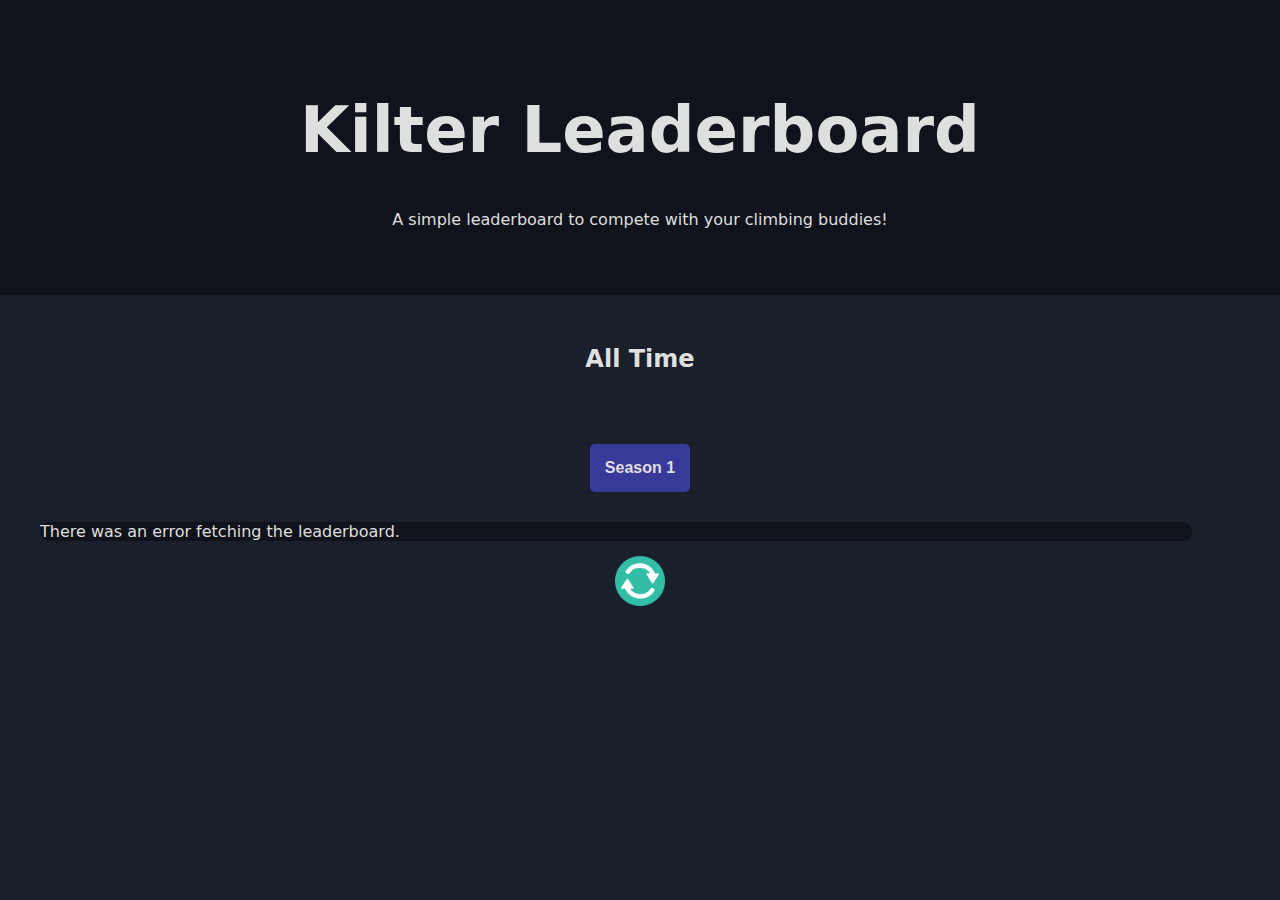
<file: src/main/resources/static/Kilterleaderboard/index.html>
<!DOCTYPE html>
<html lang="en">
<head>
    <title>Kilter Leaderboard</title>
    <link rel="icon" type="image/xicon" href="ressources/icons/polarbear2.png">
    <!--    <link rel="stylesheet" href="style1.css">-->
    <link rel="stylesheet" href="style.css">
    <script type="module" src="seasonChange.js" defer></script>
</head>
<!--<body style="background-color:Canvas;color:CanvasText">-->
<body>
<header>
    <div class="main-header-div">
        <h1>Kilter Leaderboard</h1>
        <p>A simple leaderboard to compete with your climbing buddies!</p>
    </div>
</header>
<!--<br>-->
<div id="buttons-leaderboard">
    <h2 id="season-header">All Time</h2>
    <p id="season-header-sub"><br></p>
    <button id="season-button">Season 1</button>
</div>
<div id="leaderboard-div" class="table-main-div">
    <table id="leaderboard" class="table-main">
        <thead>
        <tr>
            <th id="leaderboard-rank">#</th>
            <th id="leaderboard-climber">Name</th>
            <th id="leaderboard-pp">PP</th>
            <th id="leaderboard-ppUnweighted">Unweighted PP</th>
            <th id="leaderboard-ascents">Ascents</th>
            <th id="leaderboard-flashes">Flashes</th>
            <th id="leaderboard-highestDifficulty">Highest Difficulty</th>
            <!--            <th id="leaderboard-lastUpdate">Last update</th>-->
        </tr>
        </thead>
        <tbody id="rankedUsers">
        </tbody>
    </table>
</div>
<div id="leaderboardControls">
    <!--    add needs to be added later on-->
    <!--    <input type="image" src="add.png" alt="refresh" id="addUser" class="functionButton">-->
    <input type="image" src="ressources/icons/refresh.png" alt="refresh" id="refresh" class="functionButton">
</div>
<!--<footer>-->
<!--    <p>Check me out:-->
<!--        <a href="https://github.com/Buecherfresser" target="_blank">-->
<!--            <img src="github.png" alt="github.com" width="20" height="20">-->
<!--        </a>-->
<!--    </p>-->
<!--    <p>Any bugs?-->
<!--        <a href="mailto:jonas@meditalk.de">Send a mail!</a>-->
<!--    </p>-->
<!--</footer>-->
<script type="module" src="leaderboard.js"></script>
</body>
</html>
</file>
<file: src/main/resources/static/Kilterleaderboard/style1.css>
h1 {
    color: cadetblue;
    font-size: 30px;
}

p {
    /*border-bottom: 2px solid black;*/
    padding: 2px;
    margin: 1px;
}

footer {
    padding-top: 10%;
}

table {
    width: 100%;
    border-spacing: 2px;
}

th, td {
    border: 3px solid white;
    border-collapse: collapse;
    border-radius: 5px;
    text-align: center;
    padding: 5px;
}

tr:nth-child(even) {
    background-color: #D6EEEE;
}

tr:hover {
    background-color: #c4dfdf;
}

#leaderboard-pp {
    width: 20%;
}

#leaderboard-rank {
    width: 20%;
}

#leaderboard-lastUpdate {
    width: 20%;
}

/*#refresh {*/
/*    transform: rotate(180deg);*/
/*}*/

#refresh {
    transform-origin: 50% 50%;
    transition: all 300ms ease;
}

.functionButton {
    height: 50px;
    width: 50px;
    margin-right: 5px;
}

.rotate {
    transform: rotate(180deg);
}

#leaderboardControls {
    max-width: fit-content;
    margin-left: auto;
    margin-right: auto;
}

a:link {
    color: green;
    background-color: transparent;
    text-decoration: none;
}

a:visited {
    color: pink;
    background-color: transparent;
    text-decoration: none;
}

a:hover {
    color: red;
    background-color: transparent;
    text-decoration: underline;
}

a:active {
    color: yellow;
    background-color: transparent;
    text-decoration: underline;
}
</file>
<file: src/main/resources/static/Kilterleaderboard/style.css>
html {
    background-color: #1a1f2c;
    font-family: system-ui, sans-serif;
    color: #dfdfdf;
    overflow-x: hidden;
    width: 100%;
}

* {
    scroll-behavior: smooth;
    margin: 0;
    padding: 0;
}

a {
    color: inherit;
    text-decoration: inherit;
}

#main-header-div {
    width: 100%;
}

header {
    display: flex;
    flex-direction: column;
    justify-content: space-between;
    align-items: center;
    margin-bottom: 50px;
    padding-bottom: 50px;
    background-color: #10131b;
    text-align: center;
    width: 100%;
}


h1 {
    display: block;
    font-size: 4em;
    margin-block-start: 0.67em;
    margin-block-end: 0.67em;
    margin-inline-start: 0px;
    margin-inline-end: 0px;
    font-weight: bold;
    unicode-bidi: isolate;
    /*margin: 0;*/
    padding-top: 50px;
}

p {
    display: block;
    margin-block-start: 1em;
    margin-block-end: 1em;
    margin-inline-start: 0px;
    margin-inline-end: 0px;
    unicode-bidi: isolate;
}

button {
    -webkit-appearance: button;
    -moz-appearance: button;
    background-color: #393999;
    color: #dfdfdf;
    border: 0;
    border-radius: 5px;
    margin: 10px;
    padding: 15px;
    cursor: pointer;
    text-decoration: none;
    font-weight: bold;
    font-size: medium;
}

#buttons-leaderboard {
    display: flex;
    flex-direction: column;
    justify-content: space-between;
    align-items: center;
    margin-bottom: 10px;
    padding-bottom: 10px;
    text-align: center;
    width: 100%;
}

#season-header {
    margin-bottom: 10px;
}

.table-main-div {
    overflow-x: auto;
    display: flex;
    min-width: 80%;
    max-width: 90%;
    justify-content: space-around;
    flex-direction: column;
    margin: 0 40px;
}

table {
    border-collapse: collapse;
    border-spacing: 0;
    background-color: #10131b;
    border-radius: 10px;
    white-space: nowrap;
    contain: layout;
    display: table;
    box-sizing: border-box;
    text-indent: initial;
    unicode-bidi: isolate;
    border-color: gray;
}

table tr th {
    padding: 10px;
    font-weight: 400;
}

table td div {
    height: 2rem;
    display: flex;
    align-items: center;
    flex-direction: column;
    justify-content: center;
    border-radius: 10px;
    margin: 8px 0;
    padding: 0 8px;
}


th {
    display: table-cell;
    vertical-align: inherit;
    font-weight: bold;
    text-align: center;
    unicode-bidi: isolate;
}

tbody {
    border-radius: 10px;
    display: table-row-group;
    vertical-align: middle;
    unicode-bidi: isolate;
    border-color: inherit;
}

td {
    display: table-cell;
    vertical-align: inherit;
    unicode-bidi: isolate;
    text-align: center;
}

/*thead {*/
/*    background-color: #10131b;*/
/*    border-radius: 10px;*/
/*}*/

.row:nth-child(odd) {
    background-color: #151922;
    /*border-radius: 10px;*/
}

.row:nth-child(even) {
    background-color: #10131b;
    /*border-radius: 10px;*/
}

#leaderboard-pp {
    width: 15%;
}

#leaderboard-ppUnweighted {
    width: 15%;
}

#leaderboard-ascents {
    width: 15%;
}

#leaderboard-flashes {
    width: 15%
}

#leaderboard-highestDifficulty {
    width: 15%;
}

#climbsTable-pp {
    width: 13%;
}

#climbsTable-angle {
    width: 13%;
}

#climbsTable-tries {
    width: 13%;
}

#climbsTable-difficulty {
    width: 13%;
}

.cellDiv {
    margin: 10px 16px;
}

.cell1Div {
    background-color: #cb8010c7;
    /*background-color: #677D6A;*/
}

.cell2Div {
    background-color: #1a823d;
    /*margin: 20px;*/
}

.cell3Div {
    background-color: #209ceead;
}

.cell4Div {
    background-color: rgba(84, 32, 238, 0.68);
}

.cell5Div {
    background-color: rgba(193, 32, 238, 0.68);
}

.nameCellDiv {
    cursor: pointer;
}

.climbsTableCellDivImg-check {
    height: 20px;
    width: 20px;
}

.functionButton {
    height: 50px;
    width: 50px;
    margin-top: 15px;
    /*margin-right: 5px;*/
}

.rotate {
    transform: rotate(180deg);
}

#leaderboardControls {
    max-width: fit-content;
    margin-left: auto;
    margin-right: auto;
}

#refresh {
    transform-origin: 50% 50%;
    transition: all 300ms ease;
}
</file>
